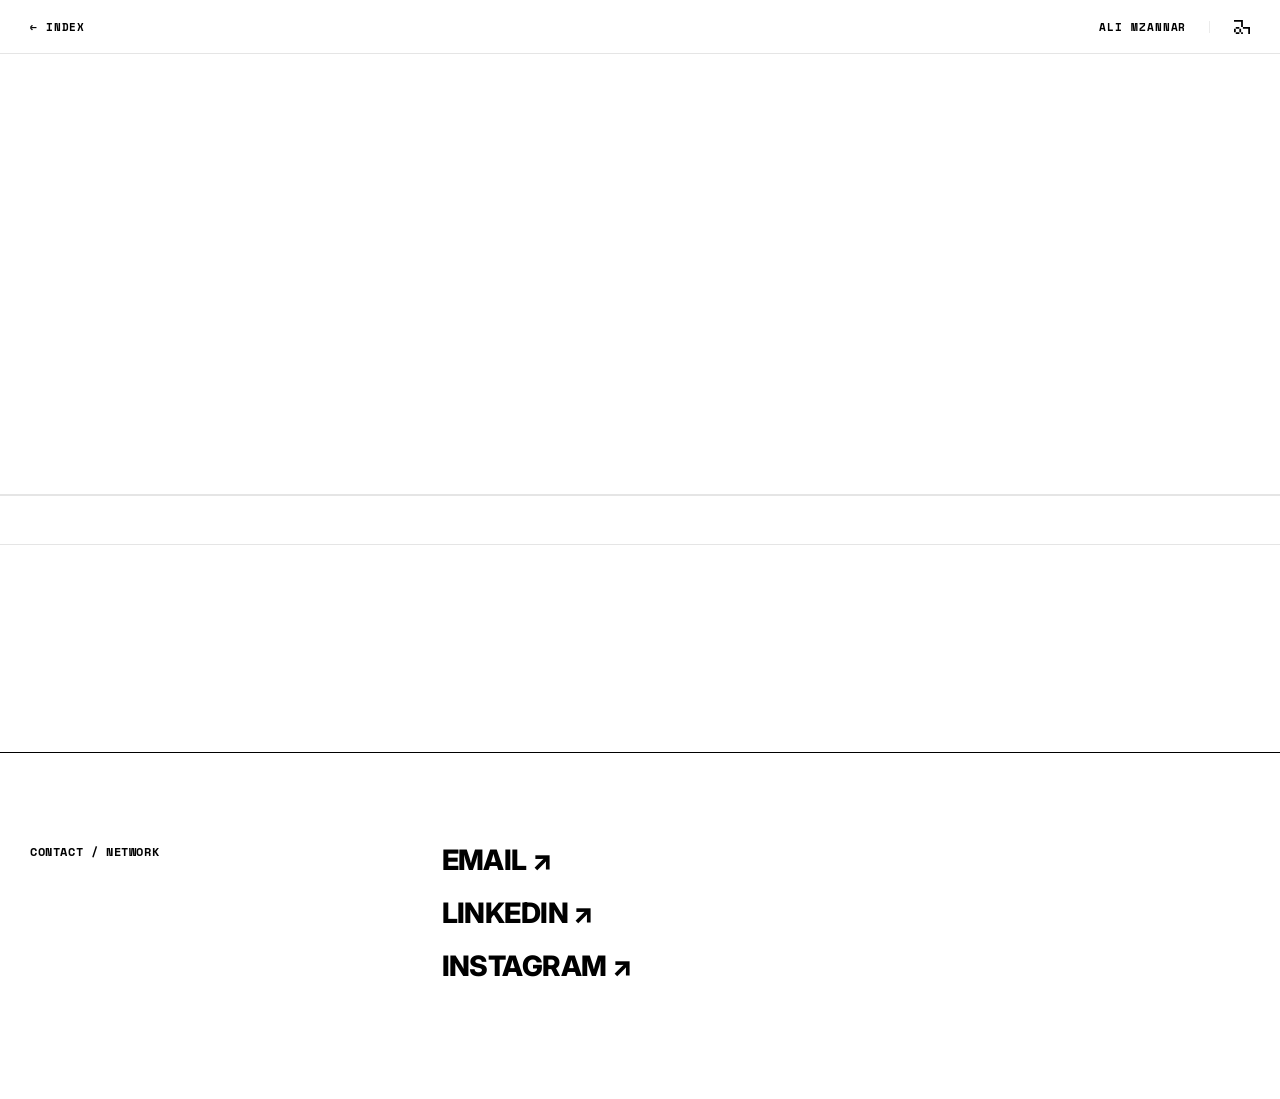
<file: projects/complex-geometry.HTML>
<!DOCTYPE html>
<html lang="en">
<head>
    <meta charset="UTF-8">
    <meta name="viewport" content="width=device-width, initial-scale=1.0">
    <title>Project Vault | Ali Mzannar</title>
    
    <link rel="icon" type="image/svg+xml" href="../assets/logo/am-logo.svg">
    <link rel="stylesheet" href="../STYLE.CSS">
</head>
<body>

    <nav class="home-nav reveal-up">
        <div class="nav-left">
            <a href="../">← INDEX</a>
        </div>
        <div class="nav-right">
            <span>ALI MZANNAR</span>
            <span class="nav-divider">|</span>
            <img src="../assets/logo/am-logo.svg" alt="AMz Logo" class="nav-logo">
        </div>
    </nav>

    <header class="hero project-hero" id="dynamic-hero"></header>
    <section class="project-meta reveal-up" id="dynamic-meta"></section>
    <section class="vault-grid" id="dynamic-vault-grid"></section>

    <footer class="contact-section reveal-up" id="contact">
        <div class="contact-label">CONTACT / NETWORK</div>
        <div class="contact-links">
            <a href="mailto:ali_mahmoud_mzannar@outlook.com"><span class="link-title">EMAIL ↗</span><span class="link-reveal">ali_mahmoud_mzannar@outlook.com</span></a>
            <a href="https://www.linkedin.com/in/ali-mzannar-65795424a/" target="_blank"><span class="link-title">LINKEDIN ↗</span><span class="link-reveal">/in/ali-mzannar</span></a>
            <a href="https://www.instagram.com/ali_mzannar" target="_blank"><span class="link-title">INSTAGRAM ↗</span><span class="link-reveal">@ali_mzannar</span></a>
        </div>
    </footer>

    <div id="data-modal" class="modal-overlay">
        <div class="modal-header">
            <span class="modal-id">SYS.DATA.VIEWER</span>
            <button id="close-modal">CLOSE [X]</button>
        </div>
        <div class="modal-content">
            <div class="modal-media" id="modal-media-container"></div>
            <div class="modal-data">
                <h2 id="modal-title">TITLE</h2>
                <div class="data-block">
                    <span class="data-label">SOFTWARE / STACK</span>
                    <span class="data-value" id="modal-software">DATA</span>
                </div>
                <div class="data-block">
                    <span class="data-label">TEAM / COLLABORATORS</span>
                    <span class="data-value" id="modal-team">DATA</span>
                </div>
                <div class="data-block">
                    <span class="data-label">SYSTEM DESCRIPTION</span>
                    <p class="data-desc" id="modal-desc">DATA</p>
                </div>
            </div>
        </div>
    </div>

    <script>
        // =========================================
        // SET THIS TO MATCH YOUR JSON "trackId"
        // =========================================
        const CURRENT_TRACK_ID = "complex-geometry"; 
        
        // Scroll Observer for Fluidity
        const scrollObserver = new IntersectionObserver((entries) => {
            entries.forEach(entry => {
                if (entry.isIntersecting) entry.target.classList.add('is-revealed');
            });
        }, { threshold: 0.1, rootMargin: "0px 0px -50px 0px" });

        document.querySelectorAll('.reveal-up').forEach(el => scrollObserver.observe(el));

        const chars = "█▓▒░#@%&01";
        const GRID_SIZE = 14; 
        let mouseX = -1000; let mouseY = -1000;

        document.addEventListener('mousemove', (e) => { mouseX = e.clientX; mouseY = e.clientY; });
        document.addEventListener('touchstart', (e) => { mouseX = e.touches[0].clientX; mouseY = e.touches[0].clientY; }, {passive: true});
        document.addEventListener('touchmove', (e) => { mouseX = e.touches[0].clientX; mouseY = e.touches[0].clientY; }, {passive: true});

        let allChars = []; 
        function buildVoxels(element) {
            const text = element.innerText; element.innerHTML = ''; 
            const isArabic = /[\u0600-\u06FF]/.test(text);
            const pieces = isArabic ? [text] : text.split('');
            pieces.forEach((char) => {
                if (char === ' ') { element.appendChild(document.createTextNode(' ')); return; }
                const wrapper = document.createElement('span'); wrapper.className = 'char-voxel';
                const base = document.createElement('span'); base.className = 'base'; base.innerText = char;
                wrapper.appendChild(base); element.appendChild(wrapper);

                const rect = base.getBoundingClientRect();
                const cols = Math.ceil((rect.width || 10) / GRID_SIZE); const rows = Math.ceil((rect.height || 20) / GRID_SIZE);
                const grid = document.createElement('span'); grid.className = 'voxel-grid';
                grid.style.gridTemplateColumns = `repeat(${cols}, ${GRID_SIZE}px)`; grid.style.gridTemplateRows = `repeat(${rows}, ${GRID_SIZE}px)`;
                for(let i=0; i < (cols * rows); i++){
                    const b = document.createElement('b'); b.innerText = chars[Math.floor(Math.random() * chars.length)]; grid.appendChild(b);
                }
                wrapper.appendChild(grid);
            });
            allChars = document.querySelectorAll('.char-voxel');
        }

        function animateTextVoxels() {
            allChars.forEach(charEl => {
                const rect = charEl.getBoundingClientRect();
                const dist = Math.max(Math.abs(mouseX - (rect.left + rect.width / 2)), Math.abs(mouseY - (rect.top + rect.height / 2)));
                if (dist < 200) { 
                    charEl.classList.add('is-fractured');
                    if(Math.random() > 0.95) charEl.querySelectorAll('b').forEach(v => { v.innerText = chars[Math.floor(Math.random() * chars.length)]; });
                } else { charEl.classList.remove('is-fractured'); }
            });
            requestAnimationFrame(animateTextVoxels);
        }
        animateTextVoxels();

        let videoObserver = new IntersectionObserver((entries) => {
            entries.forEach(entry => {
                if (entry.isIntersecting) { entry.target.play().catch(e => console.log("Autoplay prevented")); } 
                else { entry.target.pause(); }
            });
        }, { root: null, rootMargin: '0px', threshold: 0.1 });

        function attachModalLogic() {
            const modal = document.getElementById('data-modal');
            const closeModal = document.getElementById('close-modal');
            const mTitle = document.getElementById('modal-title');
            const mSoftware = document.getElementById('modal-software');
            const mTeam = document.getElementById('modal-team');
            const mDesc = document.getElementById('modal-desc');
            const mMedia = document.getElementById('modal-media-container');

            document.querySelectorAll('.vault-item').forEach(item => {
                item.addEventListener('click', () => {
                    mTitle.innerText = item.getAttribute('data-title');
                    mSoftware.innerText = item.getAttribute('data-software');
                    mTeam.innerText = item.getAttribute('data-team');
                    mDesc.innerText = item.getAttribute('data-desc');

                    const videoSrc = item.getAttribute('data-video');
                    const renderSrc = item.getAttribute('data-render'); 

                    mMedia.innerHTML = ''; 
                    if (videoSrc && videoSrc !== "") {
                        const vid = document.createElement('video');
                        vid.src = videoSrc; vid.autoplay = true; vid.loop = true; vid.muted = true; vid.playsInline = true;
                        mMedia.appendChild(vid);
                    }
                    if (renderSrc && renderSrc !== "") {
                        const img = document.createElement('img'); img.src = renderSrc;
                        mMedia.appendChild(img);
                    }

                    modal.classList.add('is-active');
                    document.body.style.overflow = 'hidden';
                });
            });

            closeModal.addEventListener('click', () => {
                modal.classList.remove('is-active');
                document.body.style.overflow = 'auto'; 
                setTimeout(() => { mMedia.innerHTML = ''; }, 400); 
            });
        }

        fetch('../portfolio-db.json')
            .then(response => response.json())
            .then(data => {
                const trackData = data.find(t => t.trackId === CURRENT_TRACK_ID);
                if(!trackData) { console.error("Track ID not found."); return; }

                document.title = `${trackData.trackTitle} | Ali Mzannar`;

                document.getElementById('dynamic-hero').innerHTML = `
                    <div class="hero-text-mask"><h1 class="hero-title reveal-up">${trackData.heroLines[0]}</h1></div>
                    <div class="hero-text-mask"><h1 class="hero-title indent reveal-up">${trackData.heroLines[1]}</h1></div>
                    <div class="hero-text-mask"><h1 class="hero-title reveal-up">${trackData.heroLines[2]}</h1></div>
                `;
                document.querySelectorAll('.hero-title').forEach(h1 => {
                    buildVoxels(h1);
                    scrollObserver.observe(h1);
                }); 

                document.getElementById('dynamic-meta').innerHTML = `
                    <div class="meta-group">TYPOLOGY<span>${trackData.typology}</span></div>
                    <div class="meta-group">TIMELINE<span>${trackData.timeline}</span></div>
                    <div class="meta-group">INSTITUTION<span>${trackData.institution}</span></div>
                `;

                const gridContainer = document.getElementById('dynamic-vault-grid');
                trackData.vaultItems.forEach((item, index) => {
                    const article = document.createElement('article');
                    article.className = 'vault-item reveal-up';
                    article.style.transitionDelay = `${(index % 3) * 0.1}s`; // Staggered entrance
                    
                    const correctedVideo = item.videoSrc ? `../${item.videoSrc}` : "";
                    const correctedRender = item.renderSrc ? `../${item.renderSrc}` : "";

                    article.setAttribute('data-video', correctedVideo);
                    article.setAttribute('data-render', correctedRender);
                    article.setAttribute('data-title', item.title);
                    article.setAttribute('data-software', item.software);
                    article.setAttribute('data-team', item.team);
                    article.setAttribute('data-desc', item.description);

                    let mediaHTML = "";
                    if (correctedVideo) mediaHTML += `<video src="${correctedVideo}" loop muted playsinline preload="metadata"></video>`;
                    if (correctedRender) mediaHTML += `<img src="${correctedRender}" alt="${item.title}">`;

                    article.innerHTML = `
                        <div class="media-wrapper">
                            <div class="hover-indicator">[ OPEN ]</div>
                            ${mediaHTML}
                        </div>
                        <div class="vault-item-meta">
                            <span class="item-title">${item.title}</span>
                            <span class="item-software">${item.software.split('/')[0]}</span>
                        </div>
                    `;
                    gridContainer.appendChild(article);
                    scrollObserver.observe(article);
                });

                document.querySelectorAll('.vault-item video').forEach(v => videoObserver.observe(v));
                attachModalLogic(); 
            })
            .catch(err => console.error("Database error:", err));
    </script>
</body>
</html>
</file>
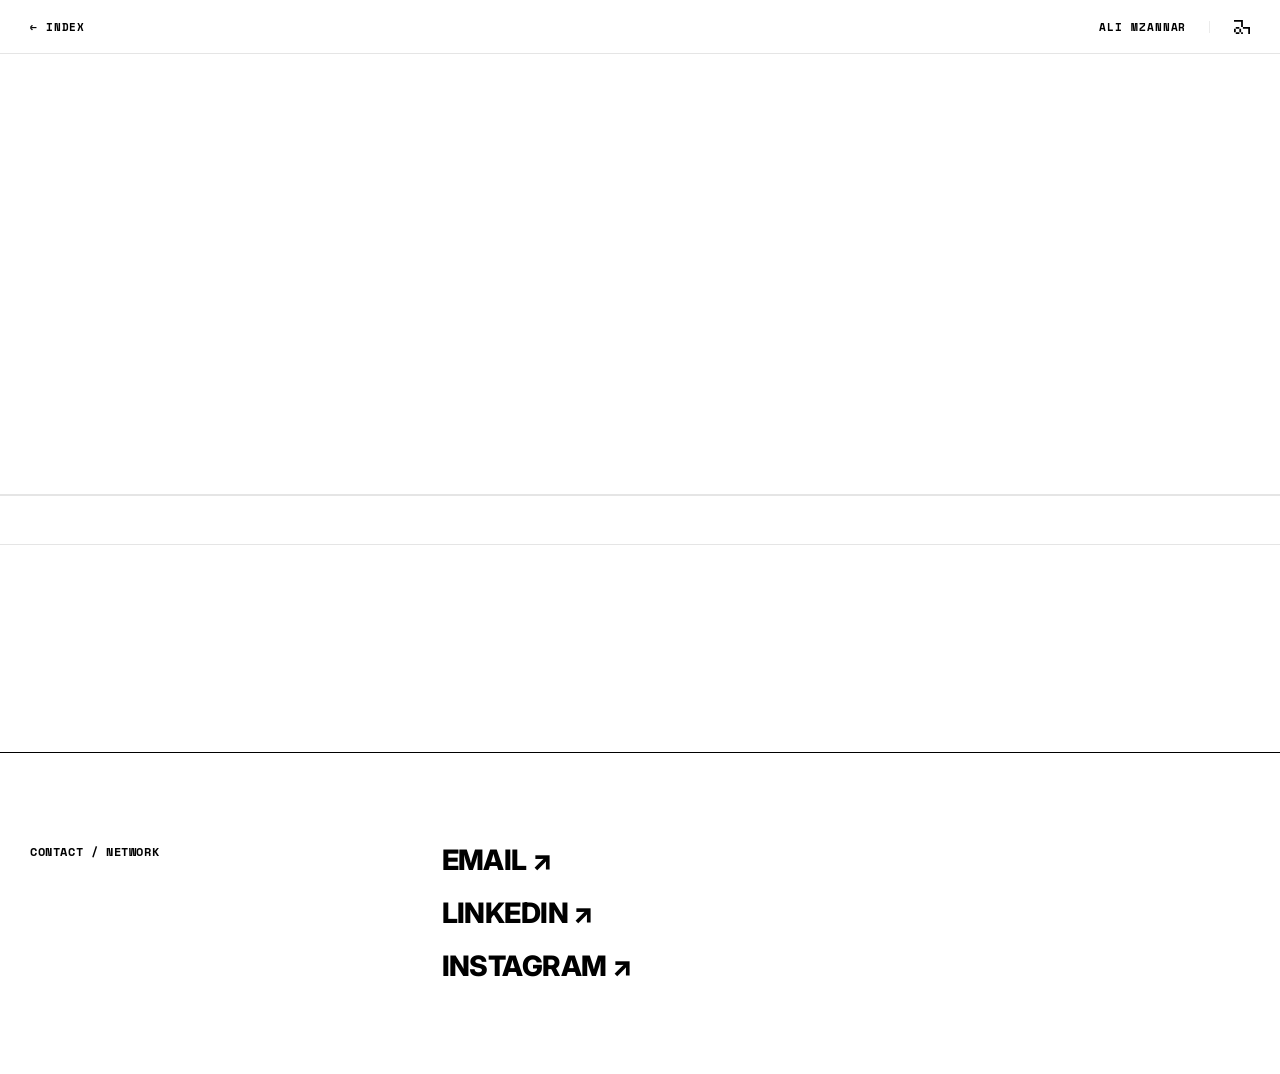
<file: projects/TEMPLATE.HTML>
<!DOCTYPE html>
<html lang="en">
<head>
    <meta charset="UTF-8">
    <meta name="viewport" content="width=device-width, initial-scale=1.0">
    <title>Project Vault | Ali Mzannar</title>
    
    <link rel="icon" type="image/svg+xml" href="../assets/logo/am-logo.svg">
    <link rel="stylesheet" href="../STYLE.CSS">
</head>
<body>

    <nav class="home-nav">
        <div class="nav-left">
            <a href="../index.HTML">← INDEX</a>
        </div>
        <div class="nav-right">
            <span>ALI MZANNAR</span>
            <span class="nav-divider">|</span>
            <img src="../assets/logo/am-logo.svg" alt="AMz Logo" class="nav-logo">
        </div>
    </nav>

    <header class="hero project-hero" id="dynamic-hero">
        </header>

    <section class="project-meta" id="dynamic-meta">
        </section>

    <section class="vault-grid" id="dynamic-vault-grid">
        </section>

    <footer class="contact-section" id="contact">
        <div class="contact-label">CONTACT / NETWORK</div>
        <div class="contact-links">
            <a href="mailto:ali_mahmoud_mzannar@outlook.com">
                <span class="link-title">EMAIL ↗</span>
                <span class="link-reveal">ali_mahmoud_mzannar@outlook.com</span>
            </a>
            <a href="https://www.linkedin.com/in/ali-mzannar-65795424a/" target="_blank">
                <span class="link-title">LINKEDIN ↗</span>
                <span class="link-reveal">/in/ali-mzannar</span>
            </a>
            <a href="https://www.instagram.com/ali_mzannar" target="_blank">
                <span class="link-title">INSTAGRAM ↗</span>
                <span class="link-reveal">@ali_mzannar</span>
            </a>
        </div>
    </footer>

    <div id="data-modal" class="modal-overlay">
        <div class="modal-header">
            <span class="modal-id">SYS.DATA.VIEWER</span>
            <button id="close-modal">CLOSE [X]</button>
        </div>
        <div class="modal-content">
            <div class="modal-media" id="modal-media-container">
                </div>
            <div class="modal-data">
                <h2 id="modal-title">TITLE</h2>
                
                <div class="data-block">
                    <span class="data-label">SOFTWARE / STACK</span>
                    <span class="data-value" id="modal-software">DATA</span>
                </div>
                
                <div class="data-block">
                    <span class="data-label">TEAM / COLLABORATORS</span>
                    <span class="data-value" id="modal-team">DATA</span>
                </div>

                <div class="data-block">
                    <span class="data-label">SYSTEM DESCRIPTION</span>
                    <p class="data-desc" id="modal-desc">DATA</p>
                </div>
            </div>
        </div>
    </div>

    <script>
        // =========================================
        // CONFIGURATION: SET THIS ID FOR EACH NEW PAGE
        // =========================================
        const CURRENT_TRACK_ID = "robotic-fabrication"; 
        
        // =========================================
        // CORE VARIABLES & TRACKING
        // =========================================
        const chars = "█▓▒░#@%&01";
        const GRID_SIZE = 14; 
        let mouseX = -1000;
        let mouseY = -1000;

        document.addEventListener('mousemove', (e) => { mouseX = e.clientX; mouseY = e.clientY; });
        document.addEventListener('touchstart', (e) => { mouseX = e.touches[0].clientX; mouseY = e.touches[0].clientY; }, {passive: true});
        document.addEventListener('touchmove', (e) => { mouseX = e.touches[0].clientX; mouseY = e.touches[0].clientY; }, {passive: true});
        document.addEventListener('touchend', () => { mouseX = -1000; mouseY = -1000; });

        // =========================================
        // 1. UNIFIED DOM VOXEL ENGINE
        // =========================================
        let allChars = []; 
        function buildVoxels(element) {
            const text = element.innerText;
            element.innerHTML = ''; 
            const isArabic = /[\u0600-\u06FF]/.test(text);
            const pieces = isArabic ? [text] : text.split('');
            
            pieces.forEach((char) => {
                if (char === ' ') { element.appendChild(document.createTextNode(' ')); return; }
                const wrapper = document.createElement('span'); wrapper.className = 'char-voxel';
                const base = document.createElement('span'); base.className = 'base'; base.innerText = char;
                wrapper.appendChild(base); element.appendChild(wrapper);

                const rect = base.getBoundingClientRect();
                const width = rect.width || 10; const height = rect.height || 20;
                const cols = Math.ceil(width / GRID_SIZE); const rows = Math.ceil(height / GRID_SIZE);

                const grid = document.createElement('span'); grid.className = 'voxel-grid';
                grid.style.gridTemplateColumns = `repeat(${cols}, ${GRID_SIZE}px)`;
                grid.style.gridTemplateRows = `repeat(${rows}, ${GRID_SIZE}px)`;
                
                const totalVoxels = cols * rows;
                for(let i=0; i < totalVoxels; i++){
                    const b = document.createElement('b'); b.innerText = chars[Math.floor(Math.random() * chars.length)];
                    grid.appendChild(b);
                }
                wrapper.appendChild(grid);
            });
            allChars = document.querySelectorAll('.char-voxel');
        }

        function animateTextVoxels() {
            const hardRadius = 200; 
            allChars.forEach(charEl => {
                const rect = charEl.getBoundingClientRect();
                const charX = rect.left + rect.width / 2;
                const charY = rect.top + rect.height / 2;
                const dist = Math.max(Math.abs(mouseX - charX), Math.abs(mouseY - charY));

                if (dist < hardRadius) { 
                    charEl.classList.add('is-fractured');
                    if(Math.random() > 0.95) {
                        const voxels = charEl.querySelectorAll('b');
                        voxels.forEach(v => { v.innerText = chars[Math.floor(Math.random() * chars.length)]; });
                    }
                } else {
                    charEl.classList.remove('is-fractured');
                }
            });
            requestAnimationFrame(animateTextVoxels);
        }
        animateTextVoxels();

        // =========================================
        // 2. VIDEO PERFORMANCE ENGINE (Spatial Play/Pause)
        // =========================================
        let observerOptions = { root: null, rootMargin: '0px', threshold: 0.1 };
        let videoObserver = new IntersectionObserver((entries, observer) => {
            entries.forEach(entry => {
                if (entry.isIntersecting) {
                    entry.target.play().catch(e => console.log("Autoplay prevented by browser"));
                } else {
                    entry.target.pause();
                }
            });
        }, observerOptions);

        // =========================================
        // 3. BRUTALIST MODAL LOGIC (Wrapped in a function to run after JSON fetch)
        // =========================================
        function attachModalLogic() {
            const vaultItems = document.querySelectorAll('.vault-item');
            const modal = document.getElementById('data-modal');
            const closeModal = document.getElementById('close-modal');
            
            const mTitle = document.getElementById('modal-title');
            const mSoftware = document.getElementById('modal-software');
            const mTeam = document.getElementById('modal-team');
            const mDesc = document.getElementById('modal-desc');
            const mMedia = document.getElementById('modal-media-container');

            vaultItems.forEach(item => {
                item.addEventListener('click', () => {
                    const videoSrc = item.getAttribute('data-video');
                    const renderSrc = item.getAttribute('data-render'); 
                    
                    mTitle.innerText = item.getAttribute('data-title');
                    mSoftware.innerText = item.getAttribute('data-software');
                    mTeam.innerText = item.getAttribute('data-team');
                    mDesc.innerText = item.getAttribute('data-desc');

                    mMedia.innerHTML = ''; 
                    if (videoSrc && videoSrc !== "") {
                        const vid = document.createElement('video');
                        vid.src = videoSrc;
                        vid.autoplay = true; vid.loop = true; vid.muted = true; vid.playsInline = true;
                        mMedia.appendChild(vid);
                    }
                    if (renderSrc && renderSrc !== "") {
                        const img = document.createElement('img');
                        img.src = renderSrc;
                        mMedia.appendChild(img);
                    }

                    modal.classList.add('is-active');
                    document.body.style.overflow = 'hidden';
                });
            });

            closeModal.addEventListener('click', () => {
                modal.classList.remove('is-active');
                document.body.style.overflow = 'auto'; 
                setTimeout(() => { mMedia.innerHTML = ''; }, 400); 
            });
        }

        // =========================================
        // 4. THE UNIVERSAL JSON ENGINE
        // =========================================
        fetch('../portfolio-db.json')
            .then(response => response.json())
            .then(data => {
                // Find the specific track matching this page's ID
                const trackData = data.find(t => t.trackId === CURRENT_TRACK_ID);
                
                if(!trackData) {
                    console.error("Track ID not found in database."); 
                    return;
                }

                // Update the Document Title for SEO
                document.title = `${trackData.trackTitle} | Ali Mzannar`;

                // 1. Inject Dynamic Hero Text
                const heroContainer = document.getElementById('dynamic-hero');
                heroContainer.innerHTML = `
                    <div class="hero-text-mask"><h1 class="hero-title">${trackData.heroLines[0]}</h1></div>
                    <div class="hero-text-mask"><h1 class="hero-title indent">${trackData.heroLines[1]}</h1></div>
                    <div class="hero-text-mask"><h1 class="hero-title">${trackData.heroLines[2]}</h1></div>
                `;
                
                // Reboot the Voxel Engine on the newly injected titles
                document.querySelectorAll('.hero-title').forEach(h1 => buildVoxels(h1)); 

                // 2. Inject Dynamic Metadata
                document.getElementById('dynamic-meta').innerHTML = `
                    <div class="meta-group">TYPOLOGY<span>${trackData.typology}</span></div>
                    <div class="meta-group">TIMELINE<span>${trackData.timeline}</span></div>
                    <div class="meta-group">INSTITUTION<span>${trackData.institution}</span></div>
                `;

                // 3. Build Vault Grid Items
                const gridContainer = document.getElementById('dynamic-vault-grid');
                trackData.vaultItems.forEach(item => {
                    const article = document.createElement('article');
                    article.className = 'vault-item';
                    
                    // Prepend ../ so the sub-page can correctly route to the assets folder
                    const correctedVideo = item.videoSrc ? `../${item.videoSrc}` : "";
                    const correctedRender = item.renderSrc ? `../${item.renderSrc}` : "";

                    article.setAttribute('data-video', correctedVideo);
                    article.setAttribute('data-render', correctedRender);
                    article.setAttribute('data-title', item.title);
                    article.setAttribute('data-software', item.software);
                    article.setAttribute('data-team', item.team);
                    article.setAttribute('data-desc', item.description);

                    // Optional: If there is no video, we don't render a broken video tag
                    const mediaElement = correctedVideo 
                        ? `<video src="${correctedVideo}" loop muted playsinline preload="metadata"></video>` 
                        : (correctedRender ? `<img src="${correctedRender}" alt="${item.title}">` : '');

                    article.innerHTML = `
                        <div class="media-wrapper">
                            ${mediaElement}
                        </div>
                        <div class="vault-item-meta">
                            <span class="item-title">${item.title}</span>
                            <span class="item-software">${item.software.split('/')[0]}</span>
                        </div>
                    `;
                    gridContainer.appendChild(article);
                });

                // 4. Initialize Video Observers for performance
                document.querySelectorAll('.vault-item video').forEach(v => videoObserver.observe(v));
                
                // 5. Turn on the Modal Clicks
                attachModalLogic(); 
            })
            .catch(err => console.error("Error loading database:", err));
    </script>
</body>
</html>
</file>
<file: STYLE.CSS>
@import url('https://fonts.googleapis.com/css2?family=Inter:wght@300;400;500;600;700;800;900&family=Space+Mono:ital,wght@0,400;0,700;1,400;1,700&display=swap');

.visually-hidden {
    position: absolute;
    width: 1px;
    height: 1px;
    padding: 0;
    margin: -1px;
    overflow: hidden;
    clip: rect(0, 0, 0, 0);
    border: 0;
}

/* =========================================
   CORE TYPOGRAPHY, VARIABLES & BRAND GRIDS
   ========================================= */
:root {
    --bg-color: #ffffff;
    --text-color: #000000;
    --border-color: #e5e5e5;
    --border-dark: #000000;
    --font-sans: 'Inter', -apple-system, BlinkMacSystemFont, "Segoe UI", Roboto, sans-serif;
    --font-mono: 'Space Mono', "Courier New", Courier, monospace;
    --transition-smooth: all 0.8s cubic-bezier(0.16, 1, 0.3, 1);
}

:root[data-theme="dark"] {
    --bg-color: #0a0a0c;
    --text-color: #f3f3f5;
    --border-color: #222225;
    --border-dark: #ffffff;
}

* { 
    box-sizing: border-box; 
    margin: 0; 
    padding: 0; 
}

html {
    scroll-behavior: smooth;
}

body {
    background-color: var(--bg-color);
    color: var(--text-color);
    font-family: var(--font-sans);
    text-transform: uppercase;
    overflow-x: hidden;
    -webkit-font-smoothing: antialiased;
    -moz-osx-font-smoothing: grayscale;
    position: relative;
}

::selection { 
    background: #000000; 
    color: #ffffff; 
}

:root[data-theme="dark"] ::selection {
    background: #ffffff;
    color: #000000;
}

/* =========================================
   LIQUID SCROLL REVEALS (CLIP-PATH)
   ========================================= */
.reveal-up {
    opacity: 0;
    clip-path: inset(45px 0 0 0); 
    transform: translateY(25px);
    transition: opacity 1.2s cubic-bezier(0.16, 1, 0.3, 1), 
                clip-path 1.2s cubic-bezier(0.16, 1, 0.3, 1),
                transform 1.2s cubic-bezier(0.16, 1, 0.3, 1);
    will-change: transform, opacity, clip-path;
}

.reveal-up.is-revealed {
    opacity: 1;
    clip-path: inset(0 0 0 0);
    transform: translateY(0);
}

/* =========================================
   NAVIGATION BAR
   ========================================= */
.home-nav {
    position: fixed;
    width: 100%;
    top: 0;
    z-index: 100;
    background-color: rgba(255, 255, 255, 0.95);
    backdrop-filter: blur(12px);
    -webkit-backdrop-filter: blur(12px);
    border-bottom: 1px solid var(--border-color);
    display: flex;
    justify-content: space-between;
    padding: 18px 30px;
    font-size: 0.7rem;
    font-family: var(--font-mono);
    font-weight: 700;
    letter-spacing: 0.08em;
    transition: transform 0.4s ease;
}

:root[data-theme="dark"] .home-nav {
    background-color: rgba(10, 10, 12, 0.95);
    border-bottom: 1px solid var(--border-color);
}

.nav-left { 
    display: flex; 
    gap: 30px; 
    align-items: center; 
}
.nav-right { 
    display: flex; 
    align-items: center; 
    gap: 20px;
}

.home-nav a {
    color: inherit;
    text-decoration: none;
    transition: opacity 0.3s ease;
}
.home-nav a:hover { 
    opacity: 0.5; 
}

.nav-divider { 
    color: var(--border-color); 
    font-weight: 300; 
}

.nav-logo {
    height: 14px; 
    width: auto;
    pointer-events: none;
    animation: dataPulse 6s infinite alternate; 
}

:root[data-theme="dark"] .nav-logo,
:root[data-theme="dark"] .bio-logo,
:root[data-theme="dark"] .inst-logo,
:root[data-theme="dark"] .modal-logo {
    filter: invert(1);
}

/* Theme Switcher Style */
.theme-switch-btn {
    background: none;
    border: 1px solid var(--text-color);
    color: var(--text-color);
    font-family: var(--font-mono);
    font-size: 9px;
    font-weight: 700;
    padding: 3px 8px;
    cursor: pointer;
    transition: background-color 0.3s ease, color 0.3s ease;
}

.theme-switch-btn:hover {
    background-color: var(--text-color);
    color: var(--bg-color);
}

@keyframes dataPulse {
    0%, 90%, 100% { opacity: 1; }
    92% { opacity: 0.3; }
    94% { opacity: 0.7; }
    96% { opacity: 0.1; }
}

/* =========================================
   HERO SECTION & CANVAS
   ========================================= */
.hero {
    position: relative;
    background-color: transparent; 
    padding: 16vh 30px 10vh 30px;
    display: flex;
    flex-direction: column;
    justify-content: flex-start;
    border-bottom: 1px solid var(--border-color);
    min-height: 80vh;
}

.portfolio-badge {
    position: absolute;
    bottom: 30px;
    left: 30px;
    font-family: var(--font-mono);
    font-size: 0.85rem;
    font-weight: 700;
    letter-spacing: 0.1em;
    color: var(--text-color);
    z-index: 10;
    pointer-events: none;
}

:root[data-theme="dark"] .hero {
    border-bottom: 1px solid var(--border-color);
}

#bg-wave {
    position: absolute;
    top: 0; 
    left: 0;
    width: 100%; 
    height: 100%;
    z-index: 1;
    pointer-events: none;
    cursor: crosshair;
}

/* Stable HTML hero headers */
.hero h1 {
    font-size: 8.5vw;
    line-height: 0.88;
    letter-spacing: -0.04em;
    font-weight: 900;
    white-space: nowrap;
    position: relative;
    z-index: 2;
    opacity: 0;
    pointer-events: none;
}

.hero h1.indent {
    margin-left: 10vw;
}

/* Spacer for the canvas middle word on home page */
.hero-canvas-spacer {
    height: 8.5vw;
    position: relative;
    z-index: 1;
}

/* =========================================
   INDEX: BIO SECTION
   ========================================= */
.bio-section {
    padding: 10vh 30px;
    border-bottom: 1px solid var(--border-color);
    display: grid;
    grid-template-columns: 1fr 2.3fr; 
    gap: 60px;
    background-color: var(--bg-color);
}

:root[data-theme="dark"] .bio-section {
    border-bottom: 1px solid var(--border-color);
}

.bio-label { 
    font-size: 0.75rem; 
    font-family: var(--font-mono);
    font-weight: 700; 
    letter-spacing: 0.05em;
}
.bio-content {
    display: flex; 
    justify-content: flex-start; 
    align-items: stretch; 
    gap: 4vw; 
}
.bio-logo {
    height: auto; 
    width: auto; 
    max-width: 10vw; 
    object-fit: contain; 
    object-position: left center; 
}
.bio-text-group { 
    display: flex; 
    flex-direction: column; 
    gap: 3vh; 
    flex: 1; 
}
.bio-text { 
    font-size: 2.6vw; 
    line-height: 1.18; 
    font-weight: 800; 
    letter-spacing: -0.02em; 
}
.bio-subtext {
    font-family: var(--font-sans); 
    font-size: 1rem; 
    line-height: 1.6; 
    color: var(--text-color); 
    text-transform: none; 
    max-width: 90%;
    opacity: 0.95;
}

/* =========================================
   INDEX: PROJECT DIRECTORY
   ========================================= */
.project-list { 
    padding: 8vh 30px 15vh 30px; 
    background-color: var(--bg-color); 
}
.project-header {
    display: grid; 
    grid-template-columns: 3.5fr 2fr 1fr;
    font-size: 0.7rem; 
    font-family: var(--font-mono);
    font-weight: 700; 
    letter-spacing: 0.05em;
    border-bottom: 1px solid var(--border-dark); 
    padding-bottom: 15px; 
    margin-bottom: 25px;
}

:root[data-theme="dark"] .project-header {
    border-bottom: 1px solid var(--border-dark);
}

.project-row {
    display: grid; 
    grid-template-columns: 3.5fr 2fr 1fr; 
    padding: 4.5vh 0;
    border-bottom: 1px solid var(--border-color); 
    font-size: 2.2vw; 
    font-weight: 800; 
    letter-spacing: -0.01em;
    transition: var(--transition-smooth);
    position: relative; 
    z-index: 10; 
    text-decoration: none; 
    color: inherit; 
    cursor: pointer;
}

:root[data-theme="dark"] .project-row {
    border-bottom: 1px solid var(--border-color);
}

.project-row .row-title { 
    transition: transform 0.6s cubic-bezier(0.16, 1, 0.3, 1); 
}
.project-wrapper:hover .project-row .row-title { 
    transform: translateX(1.5vw); 
}
.project-wrapper:hover .project-row { 
    color: #0088ff;
}
:root[data-theme="dark"] .project-wrapper:hover .project-row {
    color: #00f3ff;
}

.project-row .desc { 
    font-size: 0.9rem; 
    font-family: var(--font-sans);
    font-weight: 500; 
    align-self: center; 
    color: var(--text-color); 
    text-transform: none; 
    transition: color 0.4s ease; 
    opacity: 0.9;
}
.project-row .timeline-text {
    font-family: var(--font-mono);
    font-size: 0.85rem;
    align-self: center;
    color: var(--text-color);
    letter-spacing: 0.05em;
    opacity: 0.9;
}

/* =========================================
   INDEX: DROPDOWN ACCORDION ENGINE
   ========================================= */
.project-wrapper {
    display: block; 
    text-decoration: none;
    color: inherit;
    border-bottom: 1px solid var(--border-color);
    transition: border-color 0.4s ease, color 0.4s ease;
}

:root[data-theme="dark"] .project-wrapper {
    border-bottom: 1px solid var(--border-color);
}

.project-wrapper:hover { 
    border-color: #ff007f; 
}

.voxel-signature {
    width: 20px;
    height: 20px;
    display: inline-block;
    vertical-align: middle;
    margin-left: 10px;
    cursor: pointer;
}

.project-dropdown {
    display: grid;
    grid-template-rows: 0fr; 
    transition: grid-template-rows 0.8s cubic-bezier(0.16, 1, 0.3, 1);
    overflow: hidden;
}

.project-wrapper:hover .project-dropdown {
    grid-template-rows: 1fr; 
}

/* Creates the Ultra-Wide Cinematic Banner Under the Title */
.dropdown-inner {
    min-height: 0; 
    width: 100%;
    aspect-ratio: 24 / 7.5; 
    background-color: var(--border-color);
    overflow: hidden;
    margin-bottom: 0;
    opacity: 0;
    position: relative; 
    transition: margin-bottom 0.8s cubic-bezier(0.16, 1, 0.3, 1), opacity 0.6s ease;
}

.project-wrapper:hover .dropdown-inner {
    margin-bottom: 4vh; 
    opacity: 1;
}

.dropdown-inner video, .dropdown-inner img {
    width: 100%;
    height: 100%;
    object-fit: cover; 
    display: block;
    transform: scale(1.06); 
    transition: transform 1.2s cubic-bezier(0.16, 1, 0.3, 1), filter 0.4s ease;
}

.project-wrapper:hover .dropdown-inner video,
.project-wrapper:hover .dropdown-inner img {
    transform: scale(1.001); 
}

.dropdown-inner:hover video, 
.dropdown-inner:hover img {
    filter: brightness(0.9); 
}

.track-hover-indicator {
    position: absolute;
    top: 20px;
    right: 20px;
    background-color: #000000;
    color: #ffffff;
    padding: 6px 12px;
    font-size: 0.7rem;
    font-weight: 700;
    font-family: var(--font-mono);
    letter-spacing: 0.05em;
    opacity: 0;
    transform: translateY(-10px);
    transition: all 0.6s cubic-bezier(0.16, 1, 0.3, 1) 0.15s; 
    z-index: 5;
    pointer-events: none;
}

:root[data-theme="dark"] .track-hover-indicator {
    background-color: #ffffff;
    color: #000000;
}

.project-wrapper:hover .track-hover-indicator {
    opacity: 1;
    transform: translateY(0);
}

/* =========================================
   GRID-ALIGNED CONTACT FOOTER
   ========================================= */
.contact-section {
    padding: 10vh 30px; 
    border-top: 1px solid var(--border-dark);
    display: grid; 
    grid-template-columns: 1fr 2.3fr; 
    gap: 60px;
    background-color: var(--bg-color); 
    position: relative; 
    z-index: 10;
}

:root[data-theme="dark"] .contact-section {
    border-top: 1px solid var(--border-color);
}

.contact-label { 
    font-size: 0.75rem; 
    font-family: var(--font-mono);
    font-weight: 700; 
    letter-spacing: 0.05em;
}
.contact-links { 
    display: flex; 
    flex-direction: column; 
    align-items: flex-start; 
    gap: 2vh; 
}
.contact-links a {
    color: var(--text-color); 
    text-decoration: none; 
    display: flex; 
    align-items: baseline; 
}
.contact-links a .link-title { 
    font-size: 2.2vw; 
    font-weight: 800; 
    letter-spacing: -0.02em; 
    transition: opacity 0.3s ease; 
}
.contact-links a:hover .link-title {
    opacity: 0.5;
}
.contact-links a .link-reveal {
    font-size: 1.8vw; 
    font-family: var(--font-mono);
    font-weight: 700; 
    color: var(--text-color); 
    max-width: 0; 
    opacity: 0; 
    overflow: hidden;
    white-space: nowrap; 
    text-transform: none; 
    transition: max-width 0.8s cubic-bezier(0.16, 1, 0.3, 1), opacity 0.5s ease, padding-left 0.4s ease;
}
.contact-links a:hover .link-reveal { 
    max-width: 800px; 
    opacity: 1; 
    padding-left: 20px; 
}

/* =========================================
   SUB-PAGE: PROJECT VAULT GRID
   ========================================= */
.project-hero { 
    padding: 16vh 30px 4vh 30px; 
    min-height: 55vh;
}

/* Dynamic sub-page header */
.project-hero h1 {
    font-size: 6.8vw;
    line-height: 0.95;
    letter-spacing: -0.04em;
    font-weight: 900;
}

.project-meta {
    display: grid; 
    grid-template-columns: repeat(3, 1fr); 
    padding: 24px 30px;
    border-top: 1px solid var(--border-color);
    border-bottom: 1px solid var(--border-color); 
    font-size: 0.7rem; 
    font-family: var(--font-mono);
    font-weight: 700; 
    letter-spacing: 0.05em;
    color: var(--text-color);
}

:root[data-theme="dark"] .project-meta {
    border-color: var(--border-color);
}

.meta-group span { 
    display: block; 
    color: var(--text-color); 
    margin-top: 8px; 
    font-size: 1.05rem; 
    font-family: var(--font-sans);
    font-weight: 700; 
    letter-spacing: 0;
}

/* =========================================
   INSTITUTIONAL LOGOS (STATIC & MODAL)
   ========================================= */
.inst-logo-container {
    display: flex; 
    gap: 15px; 
    align-items: center; 
    flex-wrap: wrap; 
    margin-top: 8px;
}
.inst-logo {
    height: 28px; 
    width: auto; 
    object-fit: contain;
    transition: transform 0.3s cubic-bezier(0.16, 1, 0.3, 1);
}
.inst-logo:hover {
    transform: scale(1.05);
}

.modal-logos-container {
    display: flex; 
    gap: 12px; 
    margin-top: 8px; 
    margin-bottom: 2vh; 
    align-items: center; 
    flex-wrap: wrap;
}
.modal-logo {
    height: 24px; 
    width: auto; 
    object-fit: contain;
}

/* =========================================
   VAULT GRID DISPLAY
   ========================================= */
.vault-grid {
    padding: 8vh 30px 15vh 30px; 
    display: grid;
    grid-template-columns: repeat(auto-fit, minmax(420px, 1fr)); 
    gap: 4vw;
}
.vault-item { 
    display: flex; 
    flex-direction: column; 
    gap: 15px; 
    cursor: pointer; 
}

/* Static Cover + GIF/MP4 Hover System */
.media-wrapper {
    width: 100%; 
    aspect-ratio: 16 / 9; 
    background-color: var(--border-color); 
    position: relative; 
    overflow: hidden;
    display: block; 
    border: 1px solid var(--border-color);
}

.media-wrapper .vault-cover, 
.media-wrapper .vault-hover-media {
    position: absolute;
    top: 0; 
    left: 0;
    width: 100%; 
    height: 100%; 
    object-fit: cover; 
    display: block; 
    transition: transform 0.8s cubic-bezier(0.16, 1, 0.3, 1), opacity 0.4s ease;
}

.media-wrapper .vault-hover-media {
    opacity: 0; 
    z-index: 2;
}

.vault-item:hover .media-wrapper .vault-cover {
    transform: scale(1.03); 
    opacity: 0; 
}

.vault-item:hover .media-wrapper .vault-hover-media {
    transform: scale(1.03); 
    opacity: 1; 
}

.hover-indicator {
    position: absolute; 
    top: 15px; 
    right: 15px; 
    background-color: #000000; 
    color: #ffffff;
    padding: 5px 10px; 
    font-size: 0.7rem; 
    font-weight: 700; 
    font-family: var(--font-mono);
    letter-spacing: 0.05em;
    opacity: 0; 
    transform: translateY(-10px); 
    transition: all 0.4s cubic-bezier(0.16, 1, 0.3, 1);
    z-index: 5; 
    pointer-events: none;
}
:root[data-theme="dark"] .hover-indicator {
    background-color: #ffffff;
    color: #000000;
}
.vault-item:hover .hover-indicator { 
    opacity: 1; 
    transform: translateY(0); 
}

.vault-item-meta {
    display: flex; 
    justify-content: space-between; 
    align-items: baseline;
    border-bottom: 1px solid var(--border-color); 
    padding-bottom: 10px; 
    transition: border-color 0.4s ease;
}
.vault-item:hover .vault-item-meta { 
    border-color: var(--border-dark); 
}
.item-title { 
    font-size: 1.15rem; 
    font-weight: 800; 
    letter-spacing: -0.02em; 
}
.item-software { 
    font-family: var(--font-mono); 
    font-size: 0.8rem; 
    color: var(--text-color); 
    text-transform: none; 
    font-weight: 700;
}

/* =========================================
   SUB-PAGE: EXPANDABLE CLIP-PATH MODAL
   ========================================= */
.modal-overlay {
    position: fixed; 
    top: 0; 
    left: 0; 
    width: 100vw; 
    height: 100vh;
    background-color: rgba(255, 255, 255, 0.98); 
    backdrop-filter: blur(15px); 
    -webkit-backdrop-filter: blur(15px);
    z-index: 1000; 
    display: flex; 
    flex-direction: column; 
    opacity: 0; 
    pointer-events: none;
    clip-path: inset(100% 0 0 0); /* liquid bottom slide transition */
    transition: opacity 0.5s ease, clip-path 0.8s cubic-bezier(0.16, 1, 0.3, 1);
    will-change: opacity, clip-path;
}

:root[data-theme="dark"] .modal-overlay {
    background-color: rgba(10, 10, 12, 0.98);
}

.modal-overlay.is-active { 
    opacity: 1; 
    pointer-events: all; 
    clip-path: inset(0 0 0 0); 
}

.modal-header {
    display: flex; 
    justify-content: space-between; 
    align-items: center; 
    padding: 15px 30px;
    border-bottom: 1px solid var(--border-dark); 
    font-size: 0.75rem; 
    font-family: var(--font-mono);
    font-weight: 700; 
    background-color: transparent; 
    z-index: 10;
}
#close-modal {
    background: none; 
    border: 1px solid var(--text-color); 
    color: var(--text-color);
    font-family: var(--font-mono); 
    font-weight: 700; 
    font-size: 9px;
    padding: 3px 8px;
    cursor: pointer; 
    text-transform: uppercase; 
    transition: background-color 0.2s, color 0.2s;
}
#close-modal:hover { 
    background-color: var(--text-color);
    color: var(--bg-color);
}

.modal-content {
    display: grid; 
    grid-template-columns: 2.3fr 1fr; 
    height: calc(100vh - 50px); 
    overflow: hidden;
}

/* Modal Media & Carousel */
.modal-media {
    padding: 40px; 
    border-right: 1px solid var(--border-color); 
    overflow-y: auto; 
    display: flex; 
    flex-direction: column; 
    gap: 30px;
    justify-content: center;
    position: relative;
    background-color: #fafafa;
}

:root[data-theme="dark"] .modal-media {
    background-color: #111113;
    border-right: 1px solid var(--border-color);
}

/* Carousel Slider Container */
.carousel-container {
    position: relative;
    width: 100%;
    aspect-ratio: 16 / 9;
    overflow: hidden;
    border: 1px solid var(--border-color);
    background-color: #ffffff;
}

:root[data-theme="dark"] .carousel-container {
    background-color: #0d0d0f;
    border: 1px solid var(--border-color);
}

.carousel-track {
    display: flex;
    width: 100%;
    height: 100%;
    transition: transform 0.6s cubic-bezier(0.16, 1, 0.3, 1);
    will-change: transform;
}

.carousel-slide {
    min-width: 100%;
    height: 100%;
    position: relative;
    display: flex;
    align-items: center;
    justify-content: center;
}

.carousel-slide video, .carousel-slide img {
    width: 100%; 
    height: 100%;
    object-fit: cover; 
    display: block; 
}

.carousel-slide img {
    cursor: zoom-in;
}

/* Carousel Navigation */
.carousel-arrow {
    position: absolute;
    top: 50%;
    transform: translateY(-50%);
    background: rgba(255, 255, 255, 0.95);
    border: 1px solid var(--border-dark);
    color: var(--text-color);
    width: 40px;
    height: 40px;
    display: flex;
    align-items: center;
    justify-content: center;
    font-family: var(--font-mono);
    font-weight: 700;
    font-size: 14px;
    cursor: pointer;
    z-index: 5;
    transition: background-color 0.2s, color 0.2s;
}

:root[data-theme="dark"] .carousel-arrow {
    background: rgba(10, 10, 12, 0.95);
    border: 1px solid var(--border-dark);
    color: var(--text-color);
}

.carousel-arrow:hover {
    background-color: var(--text-color);
    color: var(--bg-color);
}

.carousel-arrow.prev {
    left: 20px;
}

.carousel-arrow.next {
    right: 20px;
}

/* Carousel Indicators */
.carousel-dots {
    display: flex;
    justify-content: center;
    gap: 8px;
    margin-top: 15px;
}

.carousel-dot-btn {
    width: 8px;
    height: 8px;
    background-color: var(--border-color);
    border: none;
    border-radius: 50%;
    cursor: pointer;
    transition: background-color 0.3s ease, transform 0.3s ease;
}

.carousel-dot-btn.is-active {
    background-color: var(--text-color);
    transform: scale(1.25);
}

/* Info Side Panel in Modal */
.modal-data { 
    padding: 40px 30px; 
    display: flex; 
    flex-direction: column; 
    gap: 4vh; 
    overflow-y: auto; 
}

#modal-title { 
    font-size: 2vw; 
    line-height: 1.15; 
    letter-spacing: -0.02em; 
    font-weight: 800;
    border-bottom: 1px solid var(--border-dark);
    padding-bottom: 20px;
}

:root[data-theme="dark"] #modal-title {
    border-bottom: 1px solid var(--border-color);
}

.data-block { 
    display: flex; 
    flex-direction: column; 
    gap: 10px; 
}

.data-label { 
    font-size: 0.7rem; 
    font-family: var(--font-mono);
    font-weight: 700; 
    letter-spacing: 0.05em;
    color: var(--text-color); 
    border-bottom: 1px solid var(--border-color); 
    padding-bottom: 6px; 
}

.data-value { 
    font-family: var(--font-mono); 
    font-size: 0.85rem; 
    color: var(--text-color); 
    text-transform: none; 
    font-weight: 700;
}

.data-desc { 
    font-family: var(--font-sans); 
    font-size: 0.95rem; 
    line-height: 1.65; 
    color: var(--text-color);
    text-transform: none; 
    font-weight: 400;
}

/* =========================================
   FULLSCREEN LIGHTBOX ZOOM OVERLAY
   ========================================= */
.lightbox-overlay {
    position: fixed;
    top: 0;
    left: 0;
    width: 100vw;
    height: 100vh;
    background-color: rgba(255, 255, 255, 0.99);
    z-index: 1100;
    display: flex;
    align-items: center;
    justify-content: center;
    opacity: 0;
    pointer-events: none;
    transition: opacity 0.4s ease;
}

:root[data-theme="dark"] .lightbox-overlay {
    background-color: rgba(10, 10, 12, 0.99);
}

.lightbox-overlay.is-active {
    opacity: 1;
    pointer-events: all;
}

.lightbox-content {
    max-width: 92%;
    max-height: 90vh;
    position: relative;
}

.lightbox-img {
    max-width: 100%;
    max-height: 90vh;
    object-fit: contain;
    border: 1px solid var(--border-color);
    box-shadow: 0 10px 40px rgba(0,0,0,0.05);
    cursor: zoom-out;
}

.lightbox-close {
    position: absolute;
    top: -40px;
    right: 0;
    background: none;
    border: 1px solid var(--text-color);
    color: var(--text-color);
    font-family: var(--font-mono);
    font-weight: 700;
    font-size: 9px;
    padding: 3px 8px;
    cursor: pointer;
    transition: background-color 0.2s, color 0.2s;
}

.lightbox-close:hover {
    background-color: var(--text-color);
    color: var(--bg-color);
}

/* =========================================
   GLOBAL MOBILE RESPONSIVENESS
   ========================================= */
@media (max-width: 992px) {
    .hero h1 { font-size: 11vw; }
    .bio-text { font-size: 4vw; }
    .project-row { font-size: 3vw; }
    #modal-title { font-size: 1.5rem; }
}

@media (max-width: 768px) {
    .home-nav { padding: 12px 20px; }
    .nav-left { flex-direction: row; gap: 15px; }
    
    .hero { padding-top: 15vh; min-height: 60vh; }
    .hero h1 { font-size: 11vw; }
    .hero h1.indent { margin-left: 0; }
    .hero-canvas-spacer { height: 11vw; }
    
    .bio-section { grid-template-columns: 1fr; gap: 30px; padding: 8vh 20px; }
    .bio-content { flex-direction: column; align-items: flex-start; gap: 15px; }
    .bio-logo { max-width: 80px; }
    .bio-text { font-size: 1.6rem; }
    .bio-subtext { font-size: 0.9rem; max-width: 100%; }
    
    .project-header { display: none; }
    .project-list { padding: 4vh 20px 10vh 20px; }
    .project-row { 
        font-size: 1.1rem; 
        grid-template-columns: 1fr; 
        gap: 8px; 
        padding: 20px 0;
    }
    .project-row .desc { font-size: 0.85rem; }
    .project-row .timeline-text { font-size: 0.85rem; }
    .project-wrapper:hover .project-row .row-title { transform: translateX(10px); }
    
    .contact-section { grid-template-columns: 1fr; gap: 20px; padding: 6vh 20px 12vh 20px; }
    .contact-links { gap: 10px; width: 100%; }
    .contact-links a { flex-direction: column; gap: 3px; } 
    .contact-links a .link-title { font-size: 1.3rem; }
    .contact-links a .link-reveal { font-size: 0.95rem; max-width: 100%; opacity: 1; padding-left: 0; } 

    .project-hero h1 { font-size: 10vw; }
    .project-hero {
        padding: 12vh 20px 4vh 20px;
        min-height: 45vh;
    }
    .portfolio-badge {
        bottom: 20px;
        left: 20px;
        font-size: 0.75rem;
    }
    .project-meta { grid-template-columns: 1fr; gap: 15px; padding: 15px 20px; }
    .vault-grid { grid-template-columns: 1fr; gap: 30px; padding: 4vh 20px 10vh 20px; }
    .vault-item-meta { flex-direction: column; gap: 5px; }
    
    .modal-content { grid-template-columns: 1fr; height: calc(100vh - 50px); overflow-y: auto; }
    .modal-media { border-right: none; border-bottom: 1px solid var(--border-color); padding: 15px; }
    .carousel-container { aspect-ratio: 16 / 10; }
    .carousel-arrow { width: 32px; height: 32px; font-size: 12px; }
    .carousel-arrow.prev { left: 10px; }
    .carousel-arrow.next { right: 10px; }
    .modal-data { padding: 25px 20px; gap: 25px; overflow-y: visible; }
    #modal-title { font-size: 1.6rem; }
}
</file>
